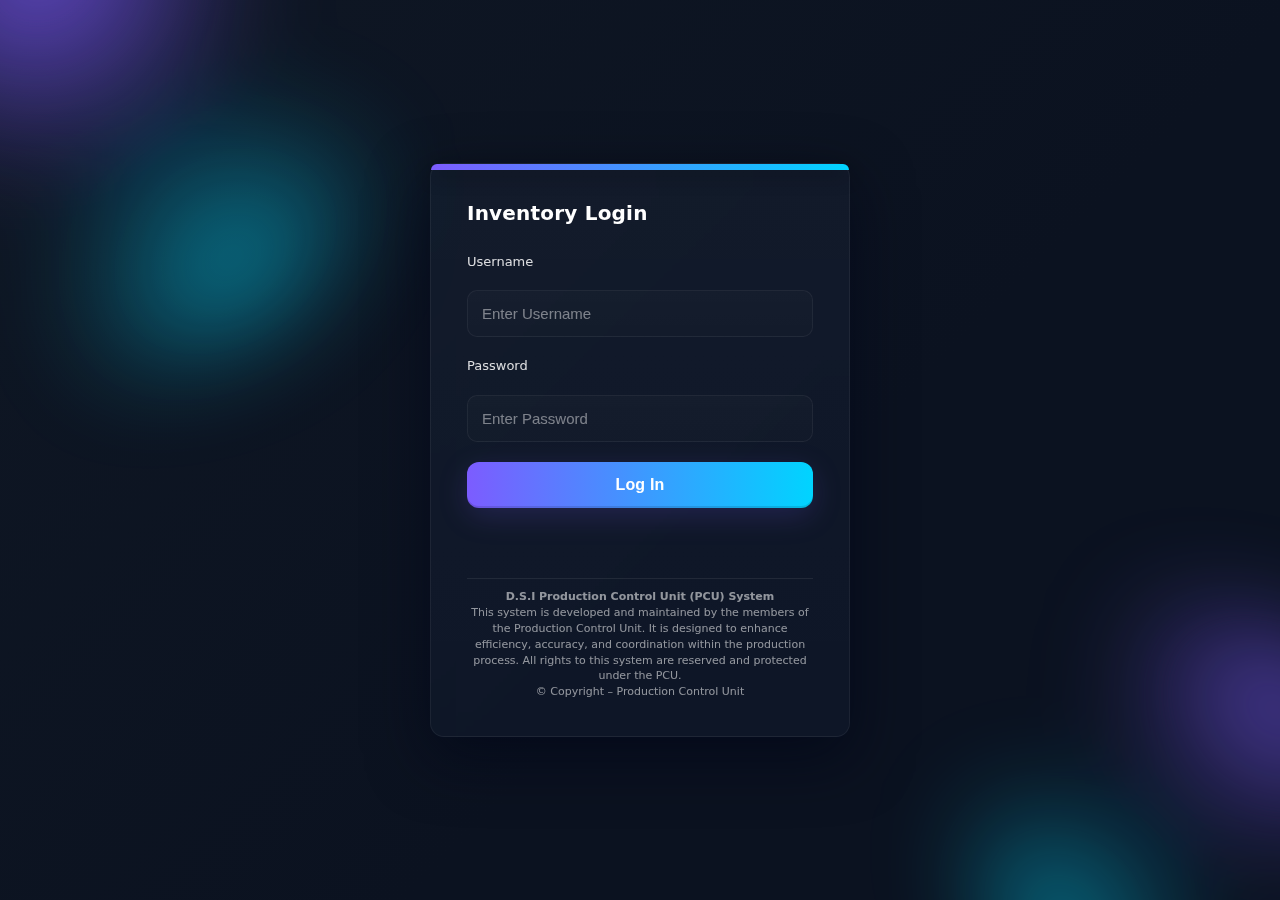
<file: index.html>
<!DOCTYPE html>
<html lang="en">
<head>
  <meta charset="UTF-8" />
  <meta name="viewport" content="width=device-width, initial-scale=1.0" />
  <title>PCU Inventory | Login</title>
  <style>
/* Modern glassmorphism login style for the provided HTML
   Responsive improvements added: small-screen sizing, larger tap targets,
   reduced-motion support, and footer/text adjustments.
*/

:root{
  --bg-grad-1: #0f1724;
  --bg-grad-2: #0b1220;
  --accent-1: #7c5cff;
  --accent-2: #00d4ff;
  --glass: rgba(255,255,255,0.06);
  --glass-2: rgba(255,255,255,0.04);
  --muted: rgba(255,255,255,0.75);
  --danger: #ff6b6b;
  --radius: 14px;
  --max-card-width: 420px;
  --mobile-gap: 12px;
}

/* base reset */
* { box-sizing: border-box; margin: 0; padding: 0; }
html,body { height: 100%; }

body {
  font-family: "Poppins", system-ui, -apple-system, "Segoe UI", Roboto, "Helvetica Neue", Arial;
  background: linear-gradient(135deg, var(--bg-grad-1) 0%, var(--bg-grad-2) 60%);
  color: white;
  -webkit-font-smoothing: antialiased;
  -moz-osx-font-smoothing: grayscale;
  display: grid;
  place-items: center;
  padding: 32px;
  line-height: 1.35;
  -webkit-font-feature-settings: "kern";
}

/* decorative background shapes */
.background{
  position: fixed;
  inset: 0;
  z-index: 0;
  overflow: hidden;
  pointer-events: none;
}

/* two floating blurred blobs */
.background .shape{
  position: absolute;
  filter: blur(48px) saturate(120%);
  transform: translateZ(0);
  opacity: 0.9;
  mix-blend-mode: screen;
  border-radius: 42% 58% 60% 40% / 45% 40% 60% 55%;
  will-change: transform, opacity;
}

/* top-left blob */
.background .shape:nth-child(1){
  width: 520px;
  height: 520px;
  left: -120px;
  top: -140px;
  background: radial-gradient(circle at 30% 20%, rgba(124,92,255,0.9), transparent 40%),
              radial-gradient(circle at 70% 80%, rgba(0,212,255,0.6), transparent 35%);
  animation: float1 12s ease-in-out infinite;
}

/* bottom-right blob */
.background .shape:nth-child(2){
  width: 420px;
  height: 420px;
  right: -100px;
  bottom: -120px;
  background: radial-gradient(circle at 20% 80%, rgba(0,212,255,0.6), transparent 35%),
              radial-gradient(circle at 80% 20%, rgba(124,92,255,0.7), transparent 40%);
  animation: float2 14s ease-in-out infinite;
}

@keyframes float1 {
  0% { transform: translateY(0) rotate(0deg) scale(1); }
  50% { transform: translateY(18px) rotate(6deg) scale(1.02); }
  100% { transform: translateY(0) rotate(0deg) scale(1); }
}
@keyframes float2 {
  0% { transform: translateY(0) rotate(0deg) scale(1); }
  50% { transform: translateY(-20px) rotate(-6deg) scale(.98); }
  100% { transform: translateY(0) rotate(0deg) scale(1); }
}

/* form container (glass card) */
form#loginForm{
  position: relative;
  z-index: 2;
  width: 420px;
  max-width: min(var(--max-card-width), calc(100% - 48px));
  padding: 36px;
  border-radius: var(--radius);
  background: linear-gradient(180deg, rgba(255,255,255,0.03), rgba(255,255,255,0.02));
  box-shadow:
    0 10px 30px rgba(2,6,23,0.6),
    inset 0 1px 0 rgba(255,255,255,0.02);
  backdrop-filter: blur(10px) saturate(120%);
  border: 1px solid rgba(255,255,255,0.06);
  display: flex;
  flex-direction: column;
  gap: 14px;
  transition: transform .35s cubic-bezier(.2,.9,.2,1);
}

/* small accent glow strip at top */
form#loginForm::before{
  content: "";
  position: absolute;
  left: 0;
  top: 0;
  height: 6px;
  width: 100%;
  border-top-left-radius: calc(var(--radius) - 1px);
  border-top-right-radius: calc(var(--radius) - 1px);
  background: linear-gradient(90deg, var(--accent-1), var(--accent-2));
  box-shadow: 0 6px 18px rgba(0,0,0,0.35);
}

/* hover "lift" */
form#loginForm:hover{
  transform: translateY(-6px);
}

/* heading */
form#loginForm h3{
  font-size: 20px;
  letter-spacing: 0.2px;
  font-weight: 700;
  text-align: left;
  color: white;
  margin-bottom: 6px;
}

/* labels */
form#loginForm label{
  font-size: 13px;
  color: rgba(255,255,255,0.85);
  margin-top: 6px;
  margin-bottom: 6px;
  display: block;
}

/* inputs */
form#loginForm input[type="text"],
form#loginForm input[type="password"]{
  width: 100%;
  padding: 14px 14px;
  font-size: 15px;
  color: white;
  background: linear-gradient(180deg, rgba(255,255,255,0.02), rgba(255,255,255,0.01));
  border-radius: 10px;
  border: 1px solid rgba(255,255,255,0.06);
  outline: none;
  transition: box-shadow .18s ease, transform .12s ease, border-color .12s ease;
  caret-color: var(--accent-2);
  -webkit-tap-highlight-color: transparent;
}

/* placeholder */
form#loginForm input::placeholder{
  color: rgba(255,255,255,0.45);
}

/* focus effect */
form#loginForm input:focus{
  box-shadow: 0 6px 20px rgba(12,20,40,0.45), 0 0 0 4px rgba(0,212,255,0.06);
  border-color: rgba(0,212,255,0.45);
  transform: translateY(-2px);
}

/* login button */
#loginBtn{
  margin-top: 6px;
  padding: 14px 16px;
  border: none;
  border-radius: 12px;
  font-weight: 600;
  font-size: 16px;
  cursor: pointer;
  letter-spacing: 0.2px;
  background: linear-gradient(90deg, var(--accent-1), var(--accent-2));
  color: white;
  box-shadow: 0 8px 30px rgba(124,92,255,0.18), inset 0 -2px 0 rgba(0,0,0,0.12);
  transition: transform .12s ease, box-shadow .12s ease, opacity .12s;
  width: 100%;
  display: inline-block;
}

/* press effect */
#loginBtn:active{
  transform: translateY(1px) scale(.997);
  box-shadow: 0 6px 18px rgba(124,92,255,0.10);
}

/* disabled (if you later disable it) */
#loginBtn[disabled]{
  opacity: .6;
  cursor: not-allowed;
}

/* error message */
.error-msg{
  min-height: 20px;
  font-size: 13px;
  color: var(--danger);
  margin-top: 4px;
  transition: opacity .18s, transform .18s;
  opacity: 0;
  transform: translateY(-4px);
}

/* show error by adding .visible class with JS */
.error-msg.visible{
  opacity: 1;
  transform: translateY(0);
}

/* small helper / hint style (optional) */
.hint{
  font-size: 12px;
  color: rgba(255,255,255,0.65);
}

/* responsive adjustments */
@media (max-width: 640px){
  body { padding: 20px; }
  :root { --max-card-width: 520px; --mobile-gap: 10px; }
  form#loginForm{
    padding: 22px;
    width: 100%;
    max-width: calc(100% - 24px);
    border-radius: 12px;
    gap: var(--mobile-gap);
  }
  form#loginForm h3{ font-size: 18px; }
  form#loginForm label{ font-size: 13px; }
  form#loginForm input[type="text"],
  form#loginForm input[type="password"]{
    padding: 12px 12px;
    font-size: 15px;
  }
  #loginBtn{ padding: 13px 12px; font-size: 15px; }
  .background .shape:nth-child(1){
    width: 420px;
    height: 420px;
    left: -180px;
    top: -160px;
    filter: blur(56px);
  }
  .background .shape:nth-child(2){
    width: 360px;
    height: 360px;
    right: -120px;
    bottom: -140px;
    filter: blur(56px);
  }
  .pcu-footer{ font-size: 10px; padding-top: 8px; margin-top: 10px; }
}

/* very small phones */
@media (max-width: 380px){
  body { padding: 12px; }
  form#loginForm{ padding: 18px; gap: 10px; }
  form#loginForm h3{ font-size: 17px; }
  .pcu-footer{ font-size: 10px; line-height: 1.3; }
  .background .shape:nth-child(1){
    width: 360px;
    height: 360px;
    left: -200px;
    top: -180px;
    filter: blur(64px);
  }
  .background .shape:nth-child(2){
    width: 300px;
    height: 300px;
    right: -140px;
    bottom: -150px;
    filter: blur(64px);
  }
}

/* desktop large screens: center nicely and slightly increase card shadow */
@media (min-width: 1100px){
  form#loginForm{
    box-shadow:
      0 20px 60px rgba(2,6,23,0.65),
      inset 0 1px 0 rgba(255,255,255,0.02);
  }
}

/* small accessibility improvement - focus-visible */
:focus:not(:focus-visible){
  outline: none;
}

/* --------------------------- */
/* NEW PCU FOOTER STYLE ADDED */
/* --------------------------- */
.pcu-footer{
  margin-top: 18px;
  font-size: 11px;
  line-height: 1.45;
  color: rgba(255,255,255,0.55);
  text-align: center;
  padding-top: 10px;
  border-top: 1px solid rgba(255,255,255,0.08);
}

/* reduce motion preference */
@media (prefers-reduced-motion: reduce){
  .background .shape,
  form#loginForm,
  #loginBtn,
  form#loginForm input{
    animation: none !important;
    transition: none !important;
  }
}
  </style>

  <link href="https://fonts.googleapis.com/css2?family=Poppins:wght@300;500;700&display=swap" rel="stylesheet">
</head>
<body>

  <div class="background" aria-hidden="true">
    <div class="shape"></div>
    <div class="shape"></div>
  </div>

  <form id="loginForm" autocomplete="on" aria-label="PCU inventory login form">
    <h3>Inventory Login</h3>

    <label for="username">Username</label>
    <input type="text" placeholder="Enter Username" id="username" name="username" required autocomplete="username" inputmode="text">

    <label for="password">Password</label>
    <input type="password" placeholder="Enter Password" id="password" name="password" required autocomplete="current-password" inputmode="text">

    <button type="submit" id="loginBtn">Log In</button>

    <p id="errorMsg" class="error-msg" role="alert" aria-live="polite"></p>

    <!-- NEW FOOTER TEXT ADDED HERE -->
    <p class="pcu-footer">
      <strong>D.S.I Production Control Unit (PCU) System</strong><br>
      This system is developed and maintained by the members of the Production Control Unit.
      It is designed to enhance efficiency, accuracy, and coordination within the production process.
      All rights to this system are reserved and protected under the PCU.<br>
      © Copyright – Production Control Unit
    </p>
  </form>

  <script src="script.js"></script>
</body>
</html>
</file>
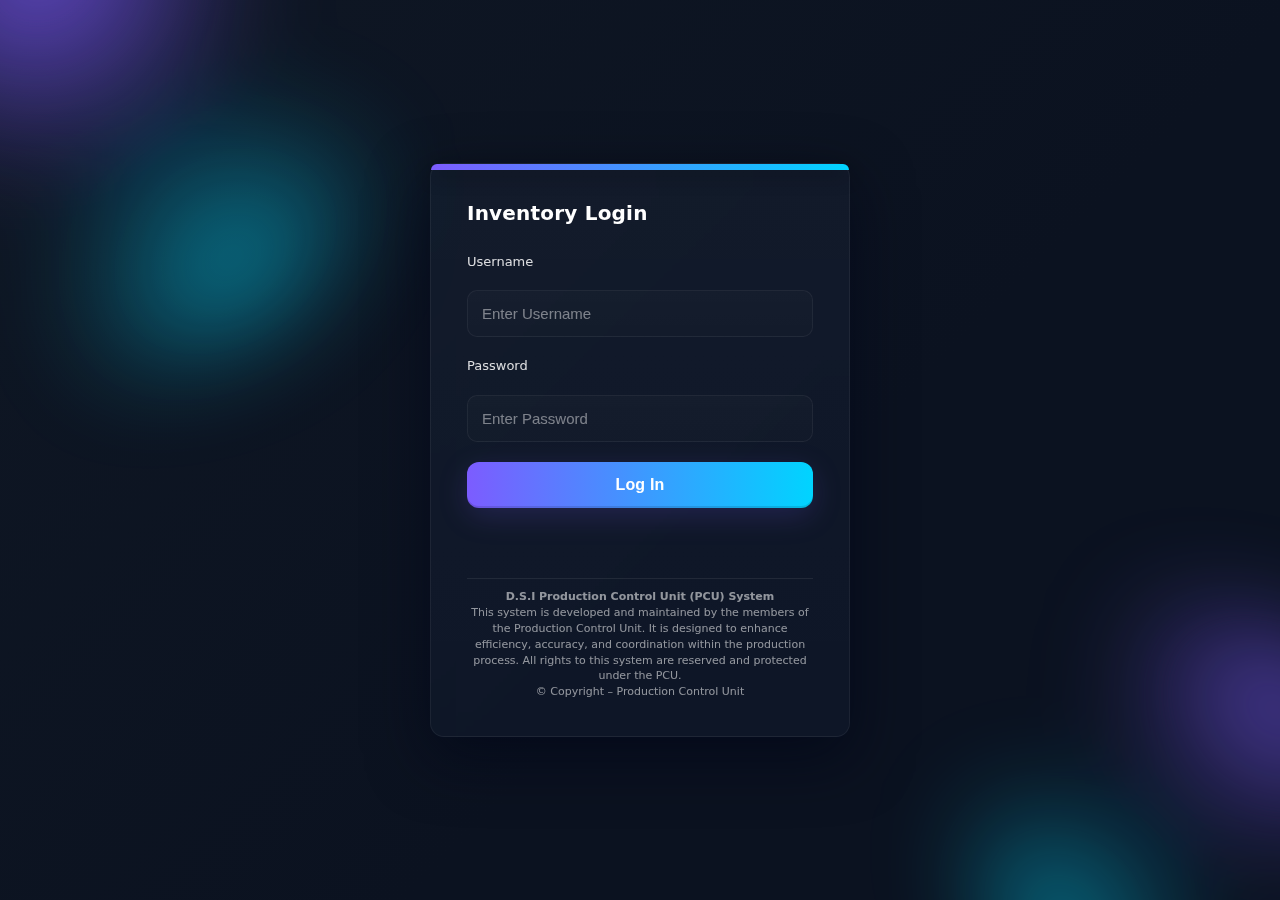
<file: admin_dashboard.html>
<!DOCTYPE html>
<html lang="en">
<head>
    <meta charset="UTF-8">
    <meta name="viewport" content="width=device-width, initial-scale=1.0, maximum-scale=1.0, user-scalable=no">
    <title>PCU Admin | Dashboard</title>
    
    <link rel="stylesheet" href="style.css">
    
    <link href="https://cdnjs.cloudflare.com/ajax/libs/font-awesome/6.0.0/css/all.min.css" rel="stylesheet">
</head>
<body>

    <div class="background"><div class="shape"></div><div class="shape"></div></div>

    <div class="dashboard-container">
        
        <nav class="glass-sidebar">
            <div class="profile">
                <i class="fas fa-cubes fa-2x" style="color:#00f2ff;"></i>
                <h3>INVENTORY</h3>
            </div>
            <ul>
                <li onclick="switchTab('overview')" class="active">
                    <i class="fas fa-th"></i> <span>Overview</span>
                </li>
                <li onclick="switchTab('add_item')">
                    <i class="fas fa-plus-circle"></i> <span>Add Item</span>
                </li>
                <li onclick="switchTab('operations')">
                    <i class="fas fa-exchange-alt"></i> <span>Operations</span>
                </li>
                <li onclick="switchTab('inventory')">
                    <i class="fas fa-list"></i> <span>Stock List</span>
                </li>
                <li onclick="switchTab('reports')">
                    <i class="fas fa-chart-bar"></i> <span>Reports</span>
                </li>
                <li onclick="logout()" style="margin-top:auto; color:#ff4d4d;">
                    <i class="fas fa-power-off"></i> <span>Logout</span>
                </li>
            </ul>
        </nav>

        <main class="glass-content">
            
            <section id="tab-overview" class="active-section">
                <h2>Dashboard Overview</h2>

                <div id="stagnantBox" class="alert-box" style="display:none;">
                    <div class="alert-header">
                        <i class="fas fa-exclamation-triangle"></i> 
                        <span>Slow Moving Items (> 2 Days In Stock)</span>
                    </div>
                    <div id="stagnantItems" class="alert-body">
                        </div>
                </div>

                <h3 style="color:#aaa; font-size:14px; margin-bottom:15px; margin-top:20px;">Category Breakdown</h3>
                <div id="categorySummaryGrid" class="summary-grid">
                    <p style="color:#aaa">Loading Data...</p>
                </div>
            </section>

            <section id="tab-add_item" style="display: none;">
                <h2>Add New Item</h2>
                <form id="addItemForm" class="internal-form">
                    <div class="form-group">
                        <label>Item Name</label>
                        <input type="text" id="itemName" required placeholder="Ex: Glue Bottle">
                    </div>
                    <div class="form-group">
                        <label>SKU (Optional)</label>
                        <input type="text" id="itemSku" placeholder="Ex: G-001">
                    </div>
                    <div class="form-group">
                        <label>Category</label>
                        <select id="itemCategory" class="glass-input">
                            <option>Packing</option>
                            <option>Insole</option>
                            <option>Sole</option>
                            <option>Upper</option>
                            <option>Cut Insole</option>
                            <option>Cut Upper</option>
                            <option>Line Order</option>
                        </select>
                    </div>
                    <div class="form-group">
                        <label>Size</label>
                        <input type="text" id="itemSize" placeholder="Ex: 500ml">
                    </div>
                    <button type="submit">Save Item</button>
                </form>
            </section>

            <section id="tab-operations" style="display: none;">
                <h2>Stock Operations</h2>
                <div class="search-wrapper">
                    <input type="text" id="opSearch" placeholder="Search item..." autocomplete="off">
                    <div id="opDropdown" class="dropdown-results"></div>
                </div>
                <input type="hidden" id="selectedItemId">
                
                <div style="display:flex; gap:10px; margin-top:15px;">
                    <select id="opType" class="glass-input">
                        <option value="IN">IN (+)</option>
                        <option value="OUT">OUT (-)</option>
                    </select>
                    <input type="number" id="opQty" placeholder="Qty" class="glass-input">
                </div>
                <button onclick="performStockOp()" style="margin-top:15px;">Update Stock</button>
            </section>

            <section id="tab-inventory" style="display: none;">
                <h2>Inventory Summary</h2>
                <div class="search-wrapper">
                    <input type="text" id="inventorySearchInput" placeholder="Filter List...">
                </div>
                <div class="table-wrapper">
                    <table class="glass-table">
                        <thead>
                            <tr>
                                <th>Category</th>
                                <th>Item</th>
                                <th>Total Qty</th>
                                <th>Status</th>
                            </tr>
                        </thead>
                        <tbody id="inventoryTable">
                            </tbody>
                    </table>
                </div>
            </section>

            <section id="tab-reports" style="display: none;">
                <h2>Reports</h2>
                <div class="report-tabs">
                    <button onclick="loadReport('NORMAL')" class="tab-btn active">Stock</button>
                    <button onclick="loadReport('ADVANCE')" class="tab-btn">Logs</button>
                </div>
                <div id="reportOutput" class="table-wrapper" style="margin-top:20px;"></div>
            </section>

        </main>
    </div>

    <script src="admin_script.js"></script>
</body>
</html>
</file>
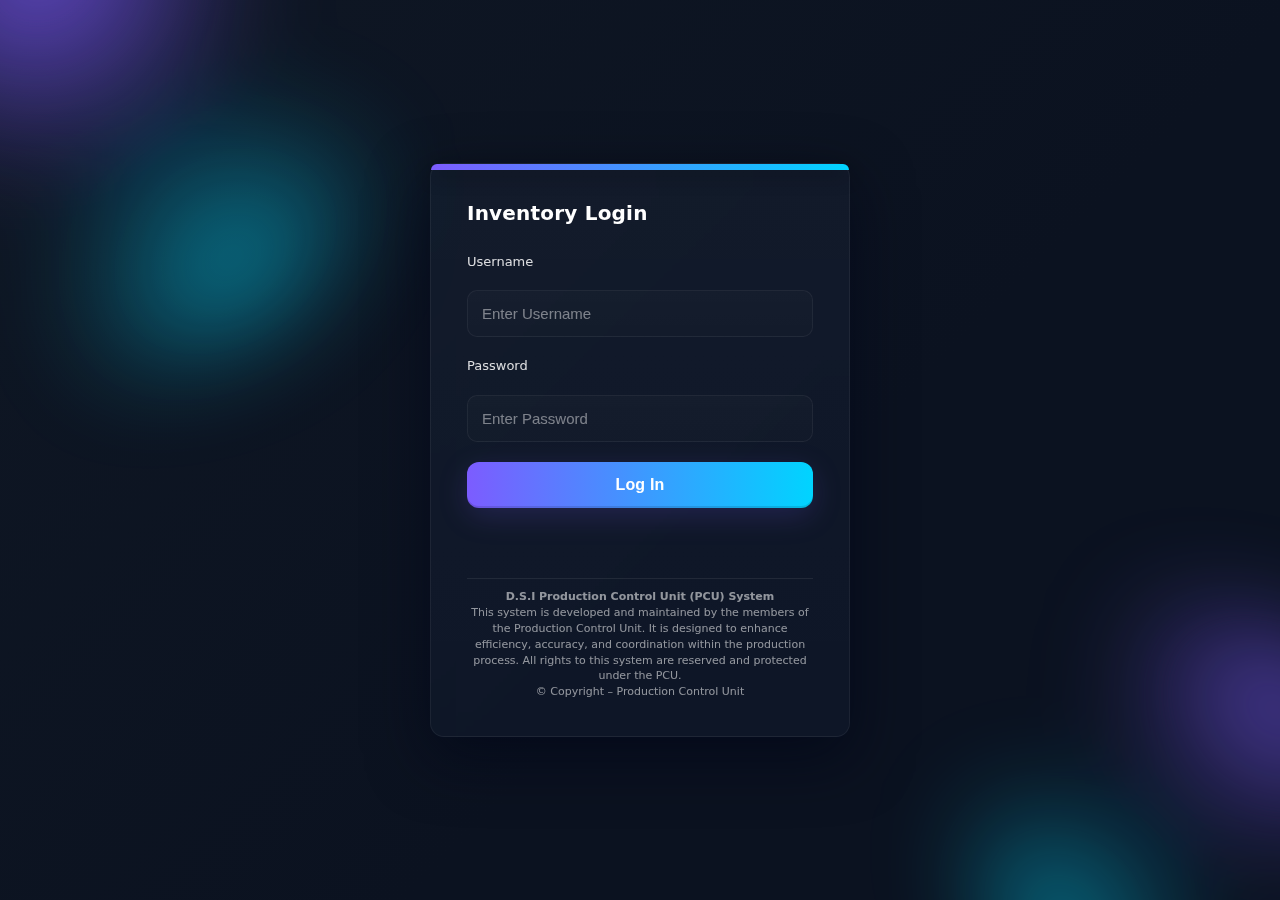
<file: user_dashboard.html>
<!DOCTYPE html>
<html lang="en">
<head>
    <meta charset="UTF-8">
    <meta name="viewport" content="width=device-width, initial-scale=1.0, maximum-scale=1.0, user-scalable=no">
    <title>PCU User | Inventory</title>
    <link rel="stylesheet" href="style.css"> <link href="https://cdnjs.cloudflare.com/ajax/libs/font-awesome/6.0.0/css/all.min.css" rel="stylesheet">
    <style>
        /* User Specific Styles */
        .big-btn {
            padding: 15px; font-size: 18px; border-radius: 12px; margin-top: 15px;
            display: flex; align-items: center; justify-content: center; gap: 10px;
        }
        .bg-green { background: #00e676; color: black; }
        .bg-orange { background: #ffb300; color: black; }
        .bg-red { background: #ff4d4d; color: white; }
        
        .user-header { text-align: center; margin-bottom: 20px; }
        .user-header h2 { font-size: 20px; color: #00f2ff; border: none; }
        
        /* Highlight Selected Item */
        .selected-item-box {
            background: rgba(0, 242, 255, 0.1); border: 1px solid #00f2ff;
            padding: 10px; border-radius: 10px; margin-bottom: 15px; display: none;
            text-align: center;
        }
    </style>
</head>
<body>

    <div class="dashboard-container">
        
        <nav class="glass-sidebar">
            <ul>
                <li onclick="switchTab('in')" class="active"><i class="fas fa-arrow-down"></i> <span>Stock IN</span></li>
                <li onclick="switchTab('out')"><i class="fas fa-arrow-up"></i> <span>Stock OUT</span></li>
                <li onclick="switchTab('damage')"><i class="fas fa-exclamation-triangle"></i> <span>Report</span></li>
                <li onclick="logout()" style="color: #ff4d4d;"><i class="fas fa-sign-out-alt"></i> <span>Logout</span></li>
            </ul>
        </nav>

        <main class="glass-content">
            
            <div class="user-header">
                <h2>PCU Inventory System</h2>
                <p style="color:#aaa; font-size:12px;">Select your name & perform action</p>
            </div>

            <div class="form-group">
                <label>Select Your Name:</label>
                <select id="employeeName" class="glass-input" style="border: 1px solid #00f2ff;">
                    <option value="">-- Loading Names... --</option>
                </select>
            </div>

            <section id="tab-in" class="active-section">
                <h3 style="color:#00e676"><i class="fas fa-box-open"></i> Stock IN (Add)</h3>
                
                <div class="search-wrapper">
                    <input type="text" id="inSearch" placeholder="Search Item Name..." autocomplete="off">
                    <div id="inDropdown" class="dropdown-results"></div>
                </div>

                <div id="inSelectedBox" class="selected-item-box">
                    <span id="inItemName" style="font-weight:bold; display:block;"></span>
                    <small id="inItemCat" style="color:#aaa;"></small>
                </div>
                <input type="hidden" id="inItemId"> <div class="form-group">
                    <label>Size (Optional)</label>
                    <input type="text" id="inSize" placeholder="Enter Size">
                </div>

                <div class="form-group">
                    <label>Quantity</label>
                    <input type="number" id="inQty" placeholder="Enter Quantity" style="font-size: 20px; font-weight: bold;">
                </div>

                <button onclick="submitTransaction('IN')" class="big-btn bg-green">
                    <i class="fas fa-check-circle"></i> CONFIRM STOCK IN
                </button>
            </section>


            <section id="tab-out" style="display: none;">
                <h3 style="color:#ffb300"><i class="fas fa-shipping-fast"></i> Stock OUT (Issue)</h3>
                
                <div class="search-wrapper">
                    <input type="text" id="outSearch" placeholder="Search Item Name..." autocomplete="off">
                    <div id="outDropdown" class="dropdown-results"></div>
                </div>

                <div id="outSelectedBox" class="selected-item-box" style="border-color: #ffb300; background: rgba(255, 179, 0, 0.1);">
                    <span id="outItemName" style="font-weight:bold; display:block;"></span>
                    <small id="outItemCat" style="color:#aaa;"></small>
                    <div style="margin-top:5px; font-size:12px;">Available Stock: <b id="outCurrentQty" style="color: white;">0</b></div>
                </div>
                <input type="hidden" id="outItemId">
                <input type="hidden" id="outCategory"> <div id="lineOrderBox" class="form-group" style="display: none; border: 1px dashed #ffb300; padding: 10px; border-radius: 8px;">
                    <label style="color: #ffb300;">Line Number (Required)</label>
                    <input type="text" id="lineNumber" placeholder="Ex: Line 05">
                </div>

                <div class="form-group">
                    <label>Quantity</label>
                    <input type="number" id="outQty" placeholder="Enter Quantity">
                </div>

                <button onclick="submitTransaction('OUT')" class="big-btn bg-orange">
                    <i class="fas fa-arrow-up"></i> CONFIRM STOCK OUT
                </button>
            </section>


            <section id="tab-damage" style="display: none;">
                <h3 style="color:#ff4d4d"><i class="fas fa-bug"></i> Report Issue</h3>
                
                <div class="search-wrapper">
                    <input type="text" id="dmgSearch" placeholder="Search Item Name..." autocomplete="off">
                    <div id="dmgDropdown" class="dropdown-results"></div>
                </div>
                <input type="hidden" id="dmgItemId">

                <div id="dmgSelectedBox" class="selected-item-box" style="border-color: #ff4d4d; background: rgba(255, 77, 77, 0.1);">
                    <span id="dmgItemName" style="font-weight:bold; display:block;"></span>
                </div>

                <div class="form-group">
                    <label>Issue Type</label>
                    <select id="dmgType" class="glass-input">
                        <option value="DAMAGE">Broken / Damaged</option>
                        <option value="SHORTAGE">Shortage (Received Less)</option>
                    </select>
                </div>

                <div class="form-group">
                    <label>Quantity</label>
                    <input type="number" id="dmgQty" placeholder="Qty">
                </div>

                <button onclick="submitDamage()" class="big-btn bg-red">
                    <i class="fas fa-paper-plane"></i> SUBMIT REPORT
                </button>
            </section>

        </main>
    </div>

    <script src="user_script.js"></script>
</body>
</html>
</file>
<file: style.css>
/* --- 1. GLOBAL VARIABLES & RESET --- */
:root {
    --bg-color: #0f1015;
    --card-bg: rgba(30, 30, 40, 0.6);
    --primary: #00f2ff;
    --primary-dim: rgba(0, 242, 255, 0.1);
    --text-main: #ffffff;
    --text-muted: #a0a0a0;
    --border-color: rgba(255, 255, 255, 0.1);
    --danger: #ff4d4d;
    --success: #00e676;
    --warning: #ffb300;
}

*, *:before, *:after { margin: 0; padding: 0; box-sizing: border-box; }

body {
    background-color: var(--bg-color);
    font-family: 'Poppins', sans-serif;
    color: var(--text-main);
    height: 100vh;
    width: 100vw;
    overflow: hidden;
    display: flex;
    justify-content: center;
    align-items: center;
}

/* --- 2. BACKGROUND (Desktop Only) --- */
.background { position: fixed; width: 100%; height: 100%; z-index: -1; }
.background .shape {
    position: absolute; width: 400px; height: 400px; border-radius: 50%;
    filter: blur(100px); opacity: 0.3;
}
.shape:first-child { background: #1845ad; top: -10%; left: -10%; }
.shape:last-child { background: #ff0055; bottom: -10%; right: -10%; }

/* --- 3. LAYOUT CONTAINER --- */
.dashboard-container {
    display: flex;
    width: 95%;
    max-width: 1400px;
    height: 90vh;
    background: rgba(255, 255, 255, 0.05);
    backdrop-filter: blur(20px);
    -webkit-backdrop-filter: blur(20px);
    border: 1px solid var(--border-color);
    border-radius: 20px;
    overflow: hidden;
    box-shadow: 0 20px 50px rgba(0,0,0,0.5);
}

/* --- 4. SIDEBAR (Desktop) --- */
.glass-sidebar {
    width: 260px;
    background: rgba(0, 0, 0, 0.2);
    border-right: 1px solid var(--border-color);
    padding: 30px 20px;
    display: flex; flex-direction: column;
    z-index: 10;
}
.glass-sidebar .profile { text-align: center; margin-bottom: 40px; }
.glass-sidebar h3 { font-size: 18px; margin-top: 10px; font-weight: 600; letter-spacing: 1px; color: var(--primary); }

.glass-sidebar ul { list-style: none; padding: 0; }
.glass-sidebar ul li {
    padding: 12px 15px; margin-bottom: 8px; border-radius: 10px; cursor: pointer;
    color: var(--text-muted); transition: 0.3s; display: flex; align-items: center; font-size: 14px;
}
.glass-sidebar ul li i { margin-right: 15px; font-size: 18px; width: 25px; text-align: center; }
.glass-sidebar ul li:hover, .glass-sidebar ul li.active {
    background: var(--primary-dim); color: var(--primary); border-left: 3px solid var(--primary);
}

/* --- 5. MAIN CONTENT AREA --- */
.glass-content { flex: 1; padding: 30px; overflow-y: auto; position: relative; }
h2 { font-size: 24px; margin-bottom: 20px; font-weight: 600; border-bottom: 1px solid var(--border-color); padding-bottom: 10px; }

/* --- 6. CARDS & GRID --- */
.cards-grid, .cat-grid { display: grid; grid-template-columns: repeat(auto-fit, minmax(200px, 1fr)); gap: 20px; margin-bottom: 30px; }

.glass-card, .cat-card {
    background: var(--card-bg); border: 1px solid var(--border-color);
    padding: 20px; border-radius: 15px; text-align: center; position: relative;
    transition: transform 0.2s; box-shadow: 0 4px 15px rgba(0,0,0,0.1);
}
.glass-card:hover, .cat-card:hover { transform: translateY(-5px); background: rgba(40, 40, 50, 0.8); }

.glass-card h3, .cat-count { font-size: 28px; font-weight: 700; margin: 5px 0; color: white; }
.glass-card p, .cat-title { font-size: 12px; color: var(--text-muted); text-transform: uppercase; letter-spacing: 1px; }
.glass-card i { font-size: 35px; color: var(--primary); margin-bottom: 10px; opacity: 0.8; }

.glass-card.warning i { color: var(--warning); }
.glass-card.danger i { color: var(--danger); }

/* Alerts */
.stagnant-container { background: rgba(255, 77, 77, 0.1); border: 1px solid var(--danger); padding: 15px; border-radius: 10px; margin-bottom: 20px; }
.stagnant-list { display: flex; flex-wrap: wrap; gap: 10px; margin-top: 10px; }
.stagnant-badge { background: var(--danger); color: white; padding: 4px 8px; border-radius: 4px; font-size: 12px; display: inline-flex; align-items: center; }

/* --- 7. FORMS & INPUTS --- */
.search-wrapper { position: relative; width: 100%; max-width: 500px; margin-bottom: 20px; }
input, select {
    width: 100%; padding: 12px 15px; border-radius: 8px; border: 1px solid var(--border-color);
    background: rgba(0,0,0,0.3); color: white; font-size: 14px; outline: none; transition: 0.3s;
}
input:focus, select:focus { border-color: var(--primary); box-shadow: 0 0 10px rgba(0, 242, 255, 0.2); }

/* Floating Dropdown Results */
.dropdown-results {
    position: absolute; top: 100%; left: 0; width: 100%; background: #1a1a2e; border: 1px solid #333; 
    border-radius: 0 0 10px 10px; max-height: 250px; overflow-y: auto; z-index: 100; display: none;
}
.dropdown-item { padding: 12px; border-bottom: 1px solid #333; cursor: pointer; }
.dropdown-item:hover { background: var(--primary); color: black; }

/* --- 8. BUTTONS --- */
button, .btn-action {
    padding: 10px 20px; border: none; border-radius: 8px; font-size: 14px; font-weight: 500;
    cursor: pointer; transition: 0.2s; text-transform: uppercase;
}
button:active { transform: scale(0.98); }
.btn-approve { background: var(--success); color: black; }
.btn-reject { background: rgba(255, 77, 77, 0.2); color: var(--danger); border: 1px solid var(--danger); }

.report-tabs { display: flex; gap: 10px; margin-bottom: 20px; flex-wrap: wrap; }
.tab-btn { flex: 1; background: transparent; border: 1px solid var(--border-color); color: white; }
.tab-btn.active { background: var(--primary); color: black; font-weight: bold; border-color: var(--primary); }

/* --- 9. TABLES --- */
.table-wrapper { width: 100%; overflow-x: auto; background: rgba(0,0,0,0.2); border-radius: 10px; margin-top: 10px; }
.glass-table { width: 100%; border-collapse: collapse; min-width: 600px; }
.glass-table th { background: rgba(255,255,255,0.05); padding: 12px; text-align: left; font-size: 12px; color: var(--text-muted); }
.glass-table td { padding: 12px; border-top: 1px solid var(--border-color); font-size: 14px; }

/* =========================================
   MOBILE RESPONSIVE STYLES (THE FIX)
   ========================================= */
@media (max-width: 768px) {
    /* 1. Global Reset for Mobile */
    body { background-color: #000; align-items: flex-start; height: auto; min-height: 100vh; overflow-y: auto; }
    
    /* 2. Hide Desktop Background */
    .background { display: none; }

    /* 3. Main Container - Full Screen */
    .dashboard-container {
        width: 100%; height: auto; min-height: 100vh;
        border-radius: 0; border: none; background: #0f1015;
        flex-direction: column; box-shadow: none; backdrop-filter: none;
    }

    /* 4. Bottom Navigation Bar */
    .glass-sidebar {
        width: 100%; height: 60px;
        position: fixed; bottom: 0; left: 0;
        flex-direction: row; padding: 0;
        background: #151520; border-top: 1px solid #333; border-right: none;
        z-index: 2000; justify-content: space-around;
        box-shadow: 0 -5px 20px rgba(0,0,0,0.5);
    }
    .glass-sidebar .profile, .glass-sidebar h3 { display: none; }
    
    .glass-sidebar ul { width: 100%; display: flex; justify-content: space-evenly; padding: 0; margin: 0; }
    .glass-sidebar ul li {
        flex-direction: column; padding: 8px 5px; margin: 0; border-radius: 0;
        background: transparent !important; border: none !important; gap: 2px;
    }
    .glass-sidebar ul li i { margin: 0; font-size: 20px; }
    .glass-sidebar ul li { font-size: 9px; } 
    .glass-sidebar ul li.active { color: var(--primary); }

    /* 5. Content Area */
    .glass-content { padding: 20px 15px 85px 15px; height: auto; overflow: visible; }

    /* 6. Typography */
    h2 { font-size: 20px; }
    .glass-card h3 { font-size: 24px; }

    /* 7. Grid */
    .cards-grid, .cat-grid { grid-template-columns: 1fr 1fr; gap: 10px; }
    
    /* 8. Form & Inputs */
    .internal-form .form-group { margin-bottom: 10px; }
    input, select, button { height: 45px; font-size: 16px; } 
    
    /* 9. Dropdown Fix */
    .dropdown-results {
        position: fixed; top: auto; bottom: 60px; left: 0; width: 100%;
        max-height: 50vh; border-radius: 15px 15px 0 0; border: 1px solid #333;
        box-shadow: 0 -10px 30px rgba(0,0,0,0.8);
    }
}
</file>
